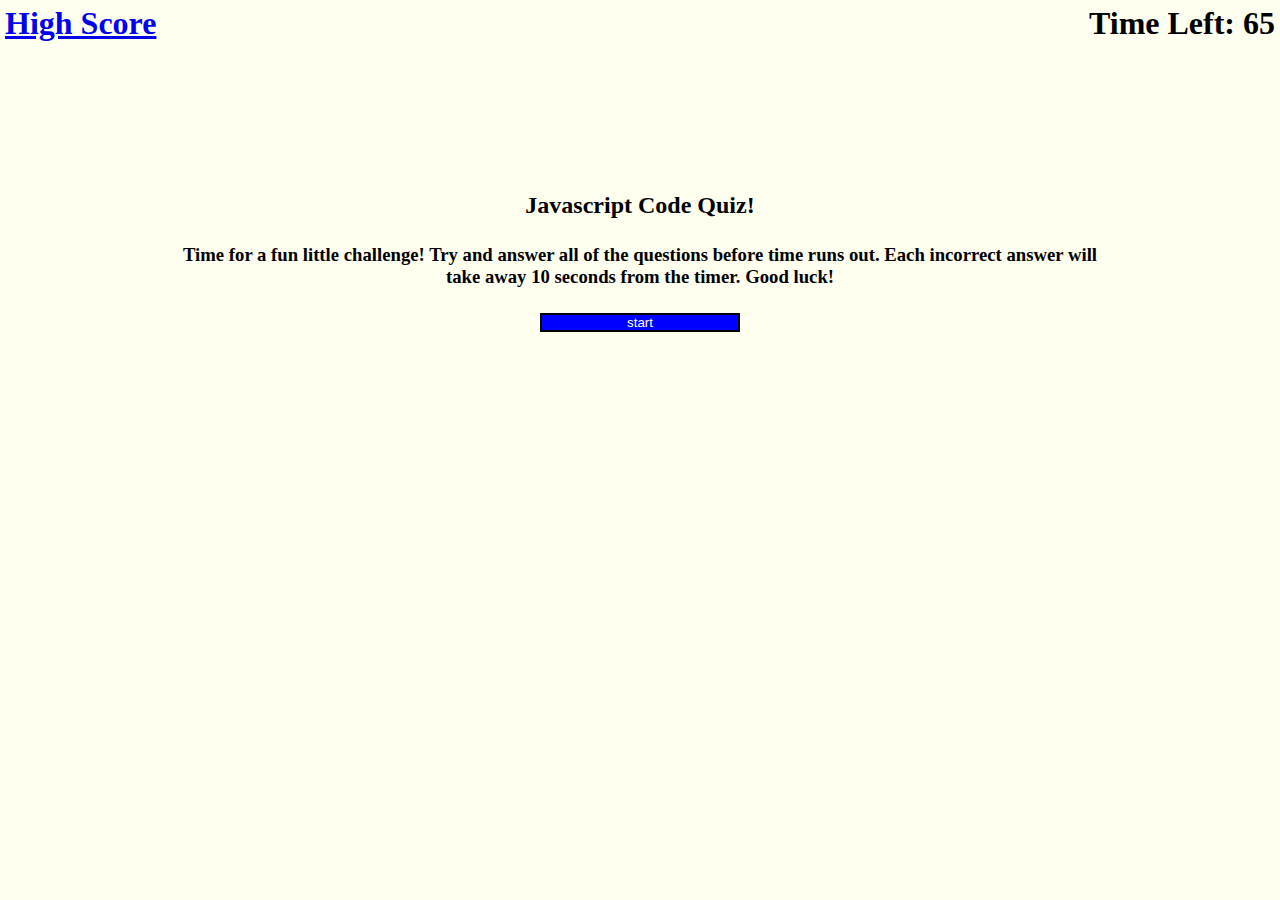
<file: index.html>
<!DOCTYPE html>
<html lang="en">

<head>
    <meta charset="UTF-8">
    <meta http-equiv="X-UA-Compatible" content="IE=edge">
    <meta name="viewport" content="width=device-width, initial-scale=1.0">
    <link rel="stylesheet" type="text/css" href="./assets/style.css">
    <title>Javascript Code Quiz</title>
</head>

<body>
    <header>
        <h1><a id="high-score" href="./assets/highscore.html">High Score</a></h1>
        <h1 id="timer-text">Time Left: <span id="timer">65</span>
        </h1>
    </header>

    <div class=quiz-pretext>
        <h2 id="test-title">Javascript Code Quiz!</h2>
        <h3 id="test-description">Time for a fun little challenge! Try and answer all of the questions before time runs
            out. Each incorrect answer will take away 10 seconds from the timer. Good luck!</h3>
        <div id="quiz" class="hide">
            <h3 id="question"></h3>
            <div id="answer-buttons"></div>
            <h1 id="alert"></h1>
        </div>
        <button id="start-game" class="button">start</button>

    </div>
    <div class="hide" id="score-input">
        <form id="submit-box"> <input type="text" id="input-name" class="form" placeholder="Enter your initials">
            <button id="score-button">Submit</button>
        </form>
    </div>
    <script type="text/javascript" src="./assets/java.js"></script>
</body>

</html>
</file>
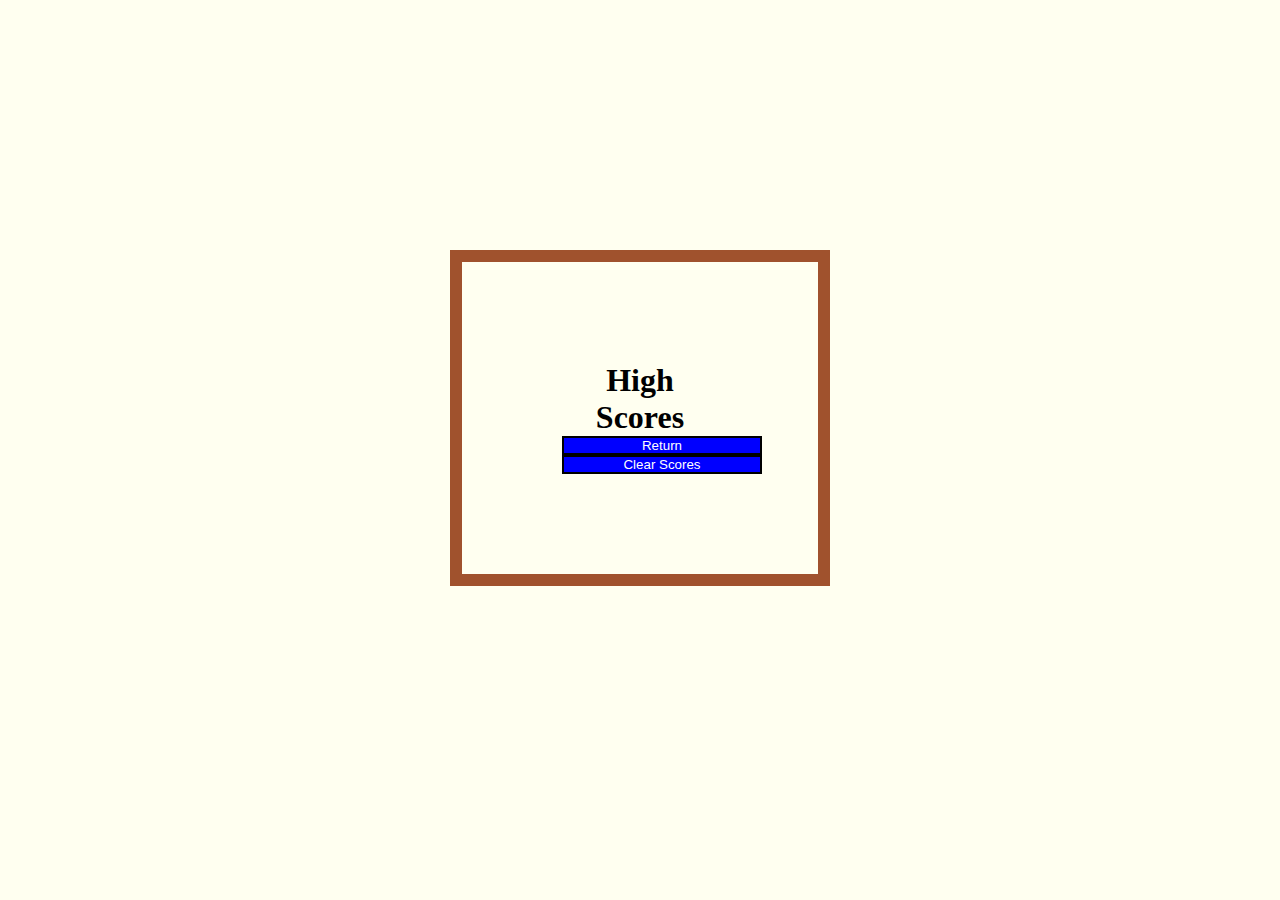
<file: assets/highscore.html>
<!DOCTYPE html>
<html lang="en">

<head>
    <meta charset="UTF-8">
    <meta http-equiv="X-UA-Compatible" content="IE=edge">
    <meta name="viewport" content="width=device-width, initial-scale=1.0">
    <link rel="stylesheet" type="text/css" href="style.css">
</head>


<body>
    <div id="outer-box">
        <div id="inner-box">
            <div id="highScoresDiv">
                <h1 id="scoresArea">High Scores</h1>
                <div id="highScoresList"></div>

                <button id="backButton" class="button">Return</button>
                <button id="clearScores" class="button">Clear Scores</button>
            </div>
        </div>
    </div>

</body>

<script src="scores.js"></script>
</file>
<file: assets/style.css>
* {
    background-color: ivory;
    margin: 0%;
    padding: 0%;
}

header {
    display: flex;
    flex-direction: row;
    justify-content: space-between;
    margin: 5px;
}

.quiz-pretext {
    margin: 100px 100px;
    padding: 50px;
    text-align: center;
}

#test-description {
    padding: 25px;
}

#quiz {
    padding: 25px;
}
#question {
    padding: 10px;
}

#score-input {
    text-align: center;
    
}

#outer-box {
    margin: 0 100px;
    padding: 0 100px;
}

#inner-box {
    margin: 100px;
    padding: 100px; 
}

#highScoresDiv {
    text-align: center;
    border:12px solid sienna;
    padding:100px;
    margin:50px;
}

#highScoresList {
    text-align: center;
}

.button {
    width: 200px;
    border: 2px solid black;
    background-color: blue;
    color: white;
}



.hide {
    display: none;
}
</file>
